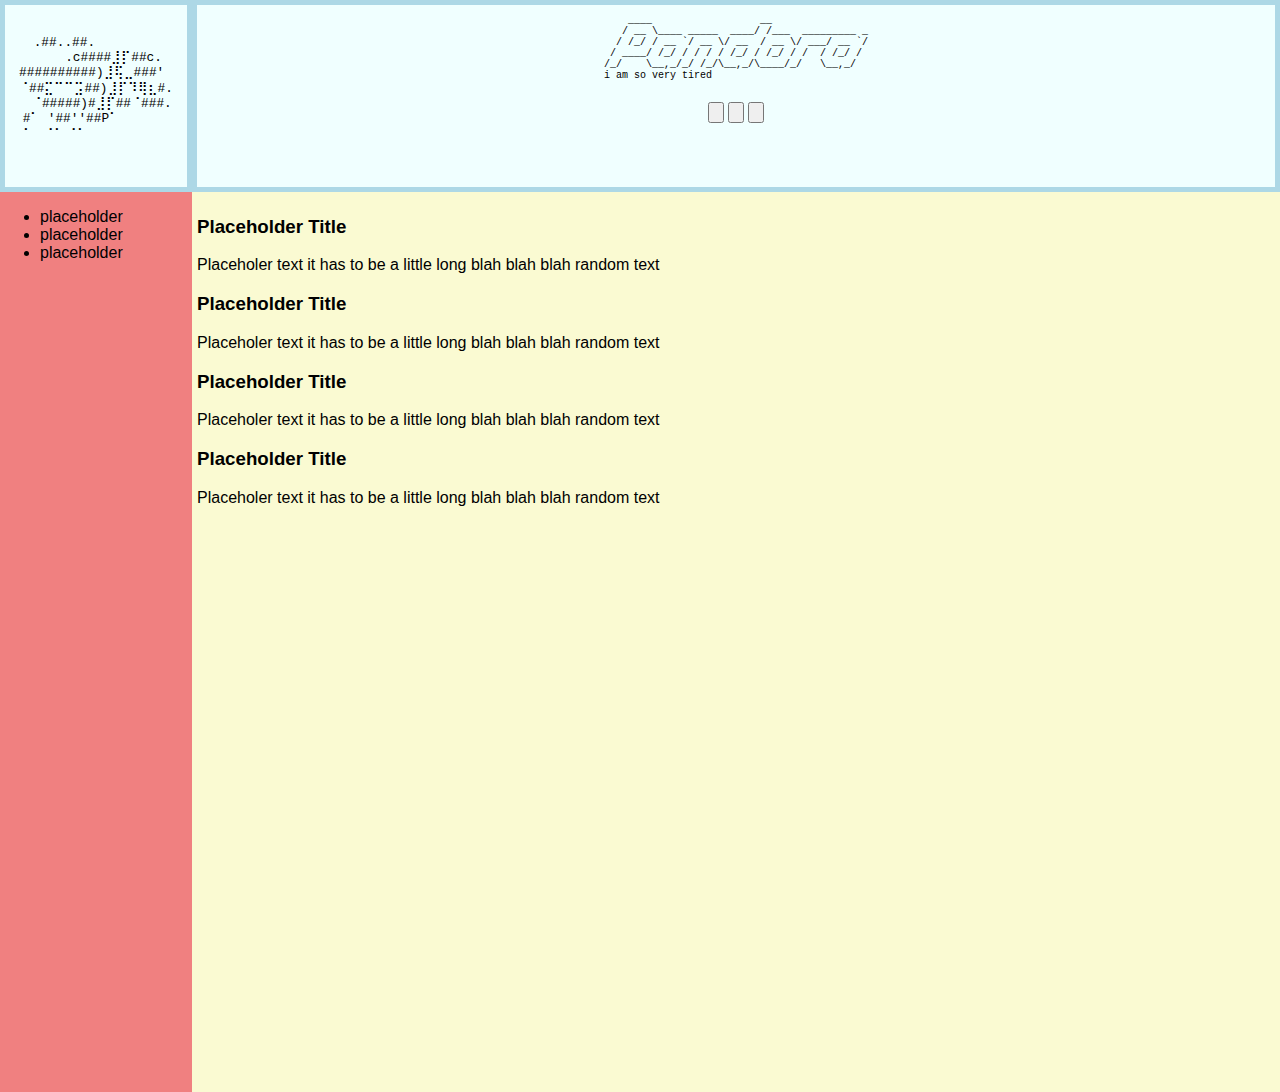
<file: index.html>
<!DOCTYPE html>
<html lang="en">
<head>
    <meta charset="UTF-8">
    <meta name="viewport" content="width=device-width, initial-scale=1.0">
    <title>pandas page</title>

    <link rel="stylesheet" href="style/style.css">
</head>
<body>
    <nav id="side">
        <ul>
            <li>placeholder</li>
            <li>placeholder</li>
            <li>placeholder</li>
        </ul>
    </nav>
    <header id="header">
        <div id="logo">
            <pre>
        .##..##.
      .c####⣸⡏##c.
##########)⣸⢯⣀###'
⠈##⣍⠉⠉⣩##)⣸⡏⠹⢿⣆#.
 ⠈#####)#⣸⡏##⠈###.
  #⠁    '##''##P⠁
  ⠁      ⠈⠁  ⠈⠁
            </pre>
        </div>
        <div id="title">
            <pre>
    ____                  __                
   / __ \____ _____  ____/ /___  _________ _
  / /_/ / __ `/ __ \/ __  / __ \/ ___/ __ `/
 / ____/ /_/ / / / / /_/ / /_/ / /  / /_/ / 
/_/    \__,_/_/ /_/\__,_/\____/_/   \__,_/  
i am so very tired 
            </pre>
            <div id="socials">
                <input type="button" value="">
                <input type="button" value="">
                <input type="button" value="">
            </div>
        </div>
    </header>
    <section id="main">
        <section id="articles">
            <article id="article1" class="article">
                <div class="artImg"></div>
                <h3 class="artTitle">Placeholder Title</h3>
                <p class="artP">Placeholer text it has to be a little long blah blah blah random text</p>
            </article>
            <article id="article2" class="article">
                <div class="artImg"></div>
                <h3 class="artTitle">Placeholder Title</h3>
                <p class="artP">Placeholer text it has to be a little long blah blah blah random text</p>
            </article>
            <article id="article3" class="article">
                <div class="artImg"></div>
                <h3 class="artTitle">Placeholder Title</h3>
                <p class="artP">Placeholer text it has to be a little long blah blah blah random text</p>
            </article>
            <article id="article4" class="article">
                <div class="artImg"></div>
                <h3 class="artTitle">Placeholder Title</h3>
                <p class="artP">Placeholer text it has to be a little long blah blah blah random text</p>
            </article>
        </section>   
    </section>
</body>
</html>
</file>
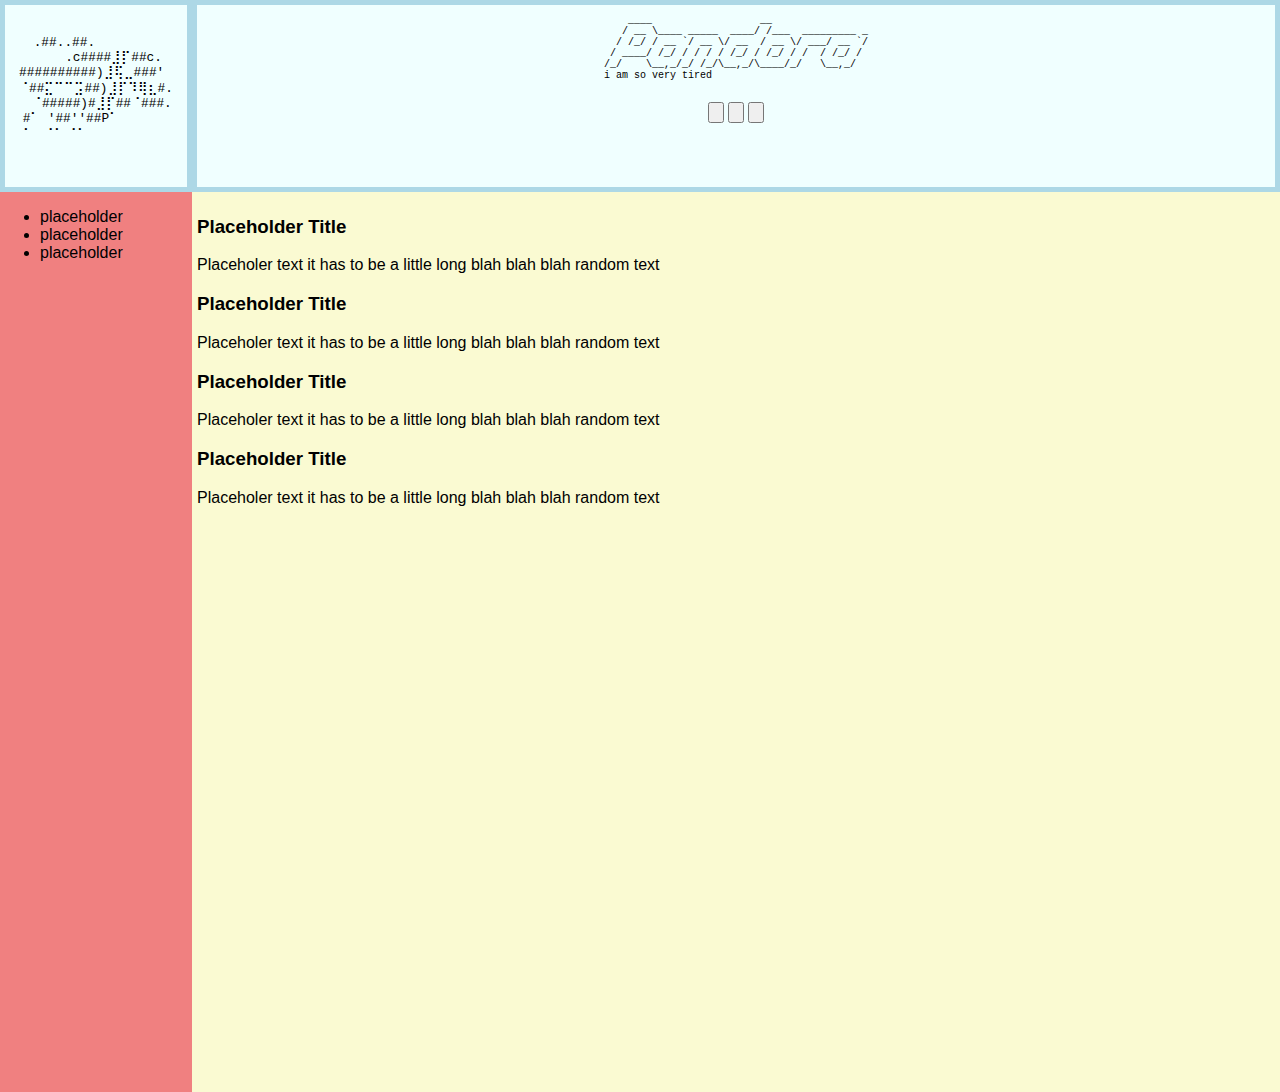
<file: page.html>
<!DOCTYPE html>
<html lang="en">
<head>
    <meta charset="UTF-8">
    <meta name="viewport" content="width=device-width, initial-scale=1.0">
    <title>pandas page</title>

    <link rel="stylesheet" href="style/style.css">
</head>
<body>
    <nav id="side">
        <ul>
            <li>placeholder</li>
            <li>placeholder</li>
            <li>placeholder</li>
        </ul>
    </nav>
    <header id="header">
        <div id="logo">
            <pre>
        .##..##.
      .c####⣸⡏##c.
##########)⣸⢯⣀###'
⠈##⣍⠉⠉⣩##)⣸⡏⠹⢿⣆#.
 ⠈#####)#⣸⡏##⠈###.
  #⠁    '##''##P⠁
  ⠁      ⠈⠁  ⠈⠁
            </pre>
        </div>
        <div id="title">
            <pre>
    ____                  __                
   / __ \____ _____  ____/ /___  _________ _
  / /_/ / __ `/ __ \/ __  / __ \/ ___/ __ `/
 / ____/ /_/ / / / / /_/ / /_/ / /  / /_/ / 
/_/    \__,_/_/ /_/\__,_/\____/_/   \__,_/  
i am so very tired 
            </pre>
            <div id="socials">
                <input type="button" value="">
                <input type="button" value="">
                <input type="button" value="">
            </div>
        </div>
    </header>
    <section id="main">
        <section id="articles">
            <article id="article1" class="article">
                <div class="artImg"></div>
                <h3 class="artTitle">Placeholder Title</h3>
                <p class="artP">Placeholer text it has to be a little long blah blah blah random text</p>
            </article>
            <article id="article2" class="article">
                <div class="artImg"></div>
                <h3 class="artTitle">Placeholder Title</h3>
                <p class="artP">Placeholer text it has to be a little long blah blah blah random text</p>
            </article>
            <article id="article3" class="article">
                <div class="artImg"></div>
                <h3 class="artTitle">Placeholder Title</h3>
                <p class="artP">Placeholer text it has to be a little long blah blah blah random text</p>
            </article>
            <article id="article4" class="article">
                <div class="artImg"></div>
                <h3 class="artTitle">Placeholder Title</h3>
                <p class="artP">Placeholer text it has to be a little long blah blah blah random text</p>
            </article>
        </section>   
    </section>
</body>
</html>
</file>
<file: style/style.css>
body {
    margin: 0;
    padding: 0;

    font-family: 'Lucida Sans', 'Lucida Sans Regular', 'Lucida Grande', 'Lucida Sans Unicode', Geneva, Verdana, sans-serif;

    display: grid;
    grid-template-columns: [sideBar-start] 15vw [sideBar-end mainContent-start] 85vw [mainContent-end];
    grid-template-rows: [headerLogo-start] 15vw [headerLogo-end page-start] 100vh [page-end];
    grid-template-areas: 
        "header header"
        "sideBar main";
}

#side {
    grid-area: sideBar;

    background-color: lightcoral;
}

#header {
    grid-area: header;

    display: grid;
    grid-template-columns: 15vw 85vw;
    grid-template-areas: 
        "logo title";

    background-color: lightblue;
}

#header #logo {
    background-color: azure;
    
    aspect-ratio: 1/1;
    margin: 5px;
    padding: auto;   
    
    display: flex;
}

#header #logo pre {
    margin: auto;
    font-size: 1vw;
    line-height: 1.2vw;
    
}

#header #title {
    background-color: azure;
    margin: 5px;

    display: flex;
    flex-direction: column;
    align-items: center;
}

#header #title pre {
    font-size: 10px;
    margin-bottom: 10px;
}

#main {
    grid-area: main;
    padding: 5px;
    
    background-color: lightgoldenrodyellow;
}
</file>
